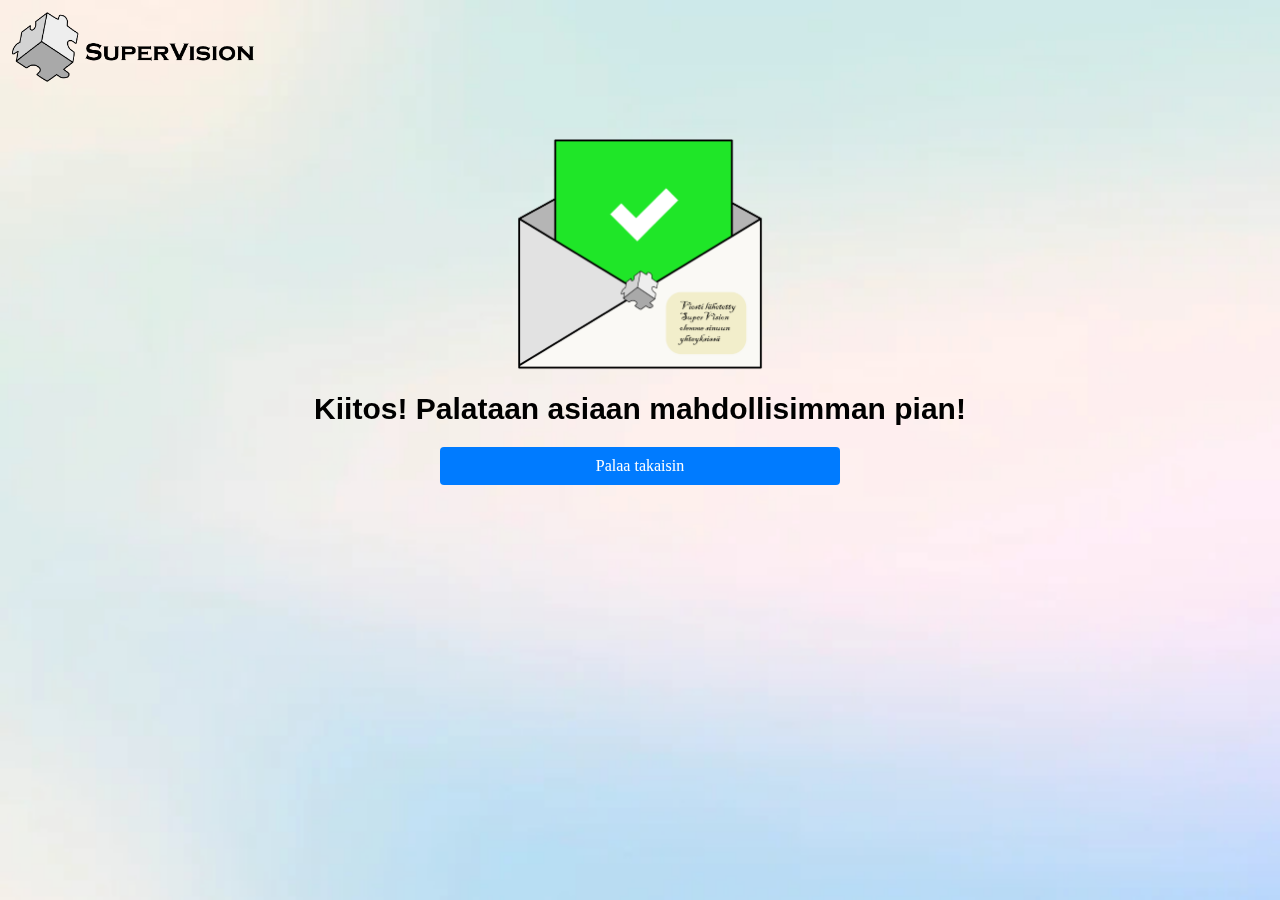
<file: onnistui.html>
<!DOCTYPE html> 
<html lang="fi">
<head>
    <meta charset="UTF-8">
    <meta name="viewport" content="width=device-width, initial-scale=1.0">
    <title>SuperVision</title>
    <link rel="icon" href="data/logoboi.png" type="image/png">
    <style>
       .kiitos {
        font-size: 30px;
        font-family: 'Trebuchet MS', 'Lucida Sans Unicode', 'Lucida Grande', 'Lucida Sans', Arial, sans-serif;
        padding-inline: 10%;
        padding-bottom: 1px;
        text-align: center;
        }
@media (max-width: 430px) {
  .kiitos {font-size: 20px;}
}

@media (min-width: 700px) {
  .kiitos {padding-inline: 20%;}
}
       body {
        background-color: rgb(255, 255, 255);
       }
       .linkki {
        color: black;
        font-size: 23px;
        padding: 100px; 
        padding-top: 0px;
        text-align: center;
       }
       .kiitti {
        width: 40%;
        height: auto;
        max-width:250px;
        
       } 
       .kiitos-container {
        display: flex;
        justify-content:center;
        padding-top:50px;
       }
       .long {
        width: 250px;
      
       }
       @media (max-width: 430px) {
        .long {width: 60%}
       }
       .long-container {
        display: flex;
        
       }
       .bg {
        position: fixed;
            top: 0;
            left: 0;
            width: 100%;
            height: 100vh; 
            object-fit: cover;
            z-index: -1; 
       }
       .button-link {
           width: 30%;
           padding: 10px;
           background-color: #007BFF; /* Bootstrap primary color */
           color: white;
           border: none;
           border-radius: 4px;
           cursor: pointer;
           display: grid;
           place-items: center;
           text-decoration: none;
       }

        button:hover {
           background-color: #0056b3; /* Darker shade for hover */
       }
       .button-container {
        display: flex;
        justify-content: center;
       }
    </style>
    

</head>
<body>
  <img class="bg" src="data/tausta 2.jpg">
  <div class="long-container"><img class="long" src="data/Supervision long.png"></div>
 <div class="kiitos-container"><img class="kiitti" src="data/kiitos viesti.png"></div>
<h1 class="kiitos"> Kiitos! Palataan asiaan mahdollisimman pian!</h1>
<div class="button-container">
  <a href="https://supervisionsolutions.fi/" class="button-link">Palaa takaisin</a>
</div>

</body>
</file>
